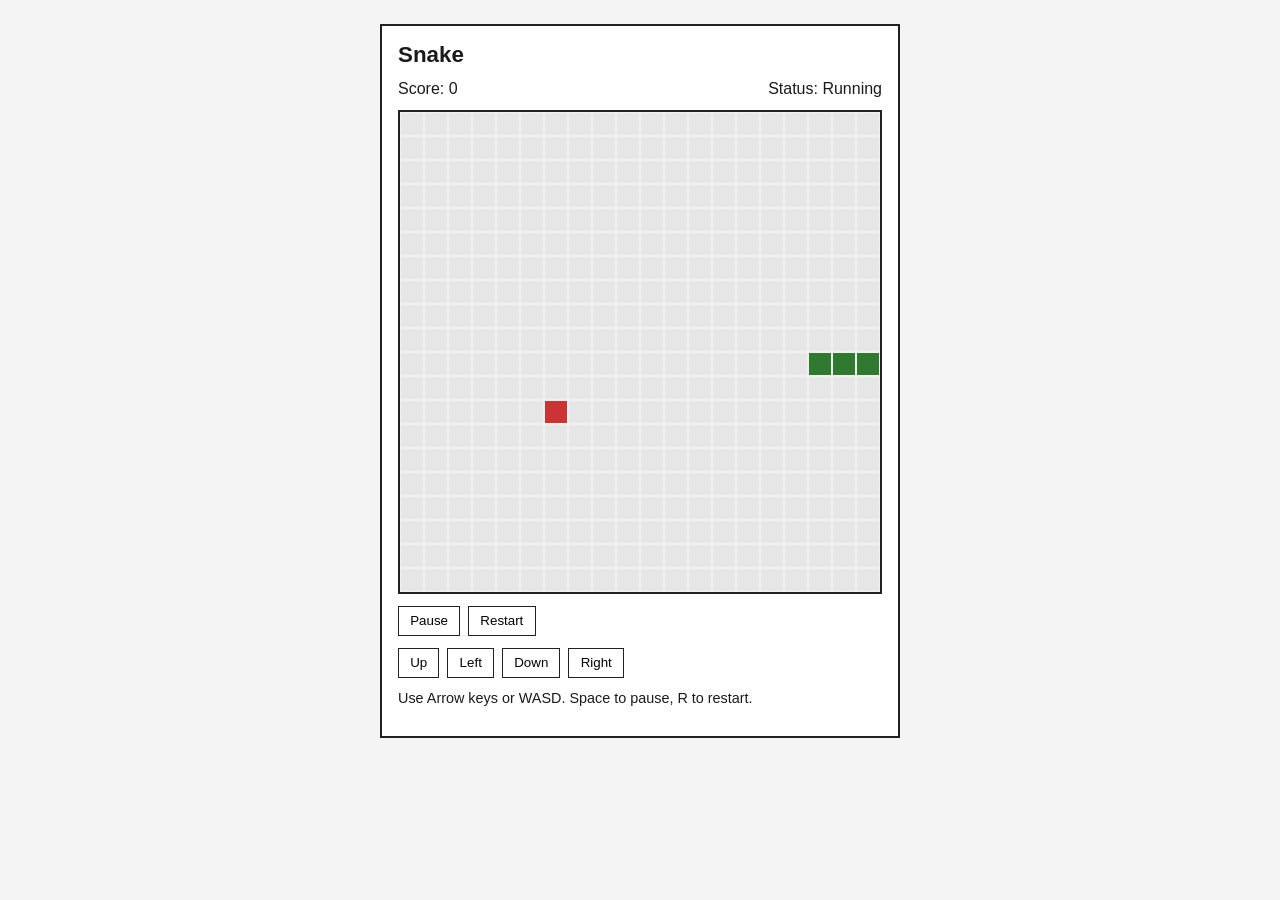
<file: snake game/index.html>
<!doctype html>
<html lang="en">
  <head>
    <meta charset="UTF-8" />
    <meta name="viewport" content="width=device-width, initial-scale=1.0" />
    <title>Snake</title>
    <link rel="stylesheet" href="style/styles.css" />
  </head>
  <body>
    <main class="game-shell">
      <h1>Snake</h1>
      <section class="hud" aria-live="polite">
        <p>Score: <span id="score">0</span></p>
        <p>Status: <span id="status">Running</span></p>
      </section>

      <section id="grid" class="grid" aria-label="Snake game board"></section>

      <section class="actions">
        <button id="pause-btn" type="button">Pause</button>
        <button id="restart-btn" type="button">Restart</button>
      </section>

      <section class="controls" aria-label="Directional controls">
        <button data-dir="UP" type="button">Up</button>
        <div class="control-row">
          <button data-dir="LEFT" type="button">Left</button>
          <button data-dir="DOWN" type="button">Down</button>
          <button data-dir="RIGHT" type="button">Right</button>
        </div>
      </section>

      <p class="hint">Use Arrow keys or WASD. Space to pause, R to restart.</p>
    </main>

    <script type="module" src="src/main.mjs"></script>
  </body>
</html>
</file>
<file: snake game/style/styles.css>
:root {
  --bg: #f4f4f4;
  --panel: #ffffff;
  --border: #222;
  --snake: #2f7a2f;
  --food: #cc3434;
  --cell: #e6e6e6;
  --text: #1a1a1a;
}

* {
  box-sizing: border-box;
}

body {
  margin: 0;
  font-family: sans-serif;
  color: var(--text);
  background: var(--bg);
}

.game-shell {
  width: min(95vw, 520px);
  margin: 1.5rem auto;
  padding: 1rem;
  background: var(--panel);
  border: 2px solid var(--border);
}

h1 {
  margin: 0 0 0.75rem;
  font-size: 1.4rem;
}

.hud {
  display: flex;
  justify-content: space-between;
  gap: 1rem;
  margin-bottom: 0.75rem;
}

.hud p {
  margin: 0;
}

.grid {
  display: grid;
  grid-template-columns: repeat(20, 1fr);
  width: 100%;
  aspect-ratio: 1 / 1;
  border: 2px solid var(--border);
  background: #fff;
}

.cell {
  border: 1px solid #f1f1f1;
  background: var(--cell);
}

.cell.snake {
  background: var(--snake);
}

.cell.food {
  background: var(--food);
}

.actions,
.controls {
  margin-top: 0.75rem;
  display: flex;
  gap: 0.5rem;
  flex-wrap: wrap;
}

.control-row {
  display: flex;
  gap: 0.5rem;
}

button {
  border: 1px solid var(--border);
  background: #fff;
  padding: 0.4rem 0.7rem;
  cursor: pointer;
}

.hint {
  margin-top: 0.75rem;
  font-size: 0.9rem;
}
</file>
